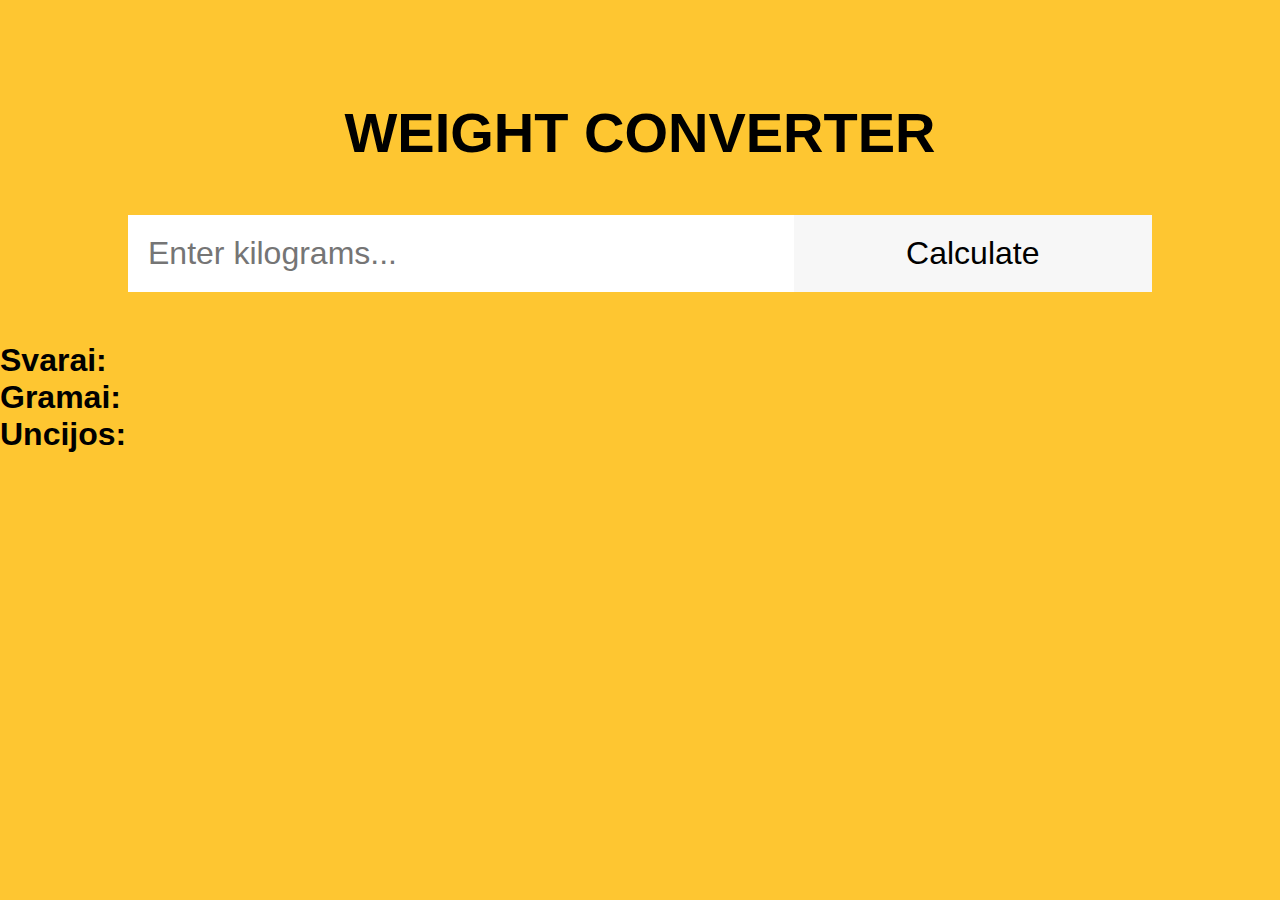
<file: Task 1/Index.html>
<!DOCTYPE html>
<html lang="en">
  <head>
    <meta charset="UTF-8" />
    <title>Weight Converter</title>
    <!-- Custom CSS -->
    <link rel="stylesheet" href="style.css" />
    <!-- Custom JS -->
    <script defer src="./script.js"></script>
  </head>
  <body>
    <header>
      <!-- Header code-->
    </header>

    <main>
      <div class="wrapper">
        <h1 class="headline">Weight Converter</h1>
        <!-- Users input -->
        <form>
          <input type="number" id="search" placeholder="Enter kilograms..." />
          <input type="submit" id="submit-btn" value="Calculate" />
        </form>
        <!-- Place for output after form submission -->
        <div id="output"></div>
      </div>
    </main>

    <footer>
      <!-- Footer code -->
    </footer>
  </body>
</html>
</file>
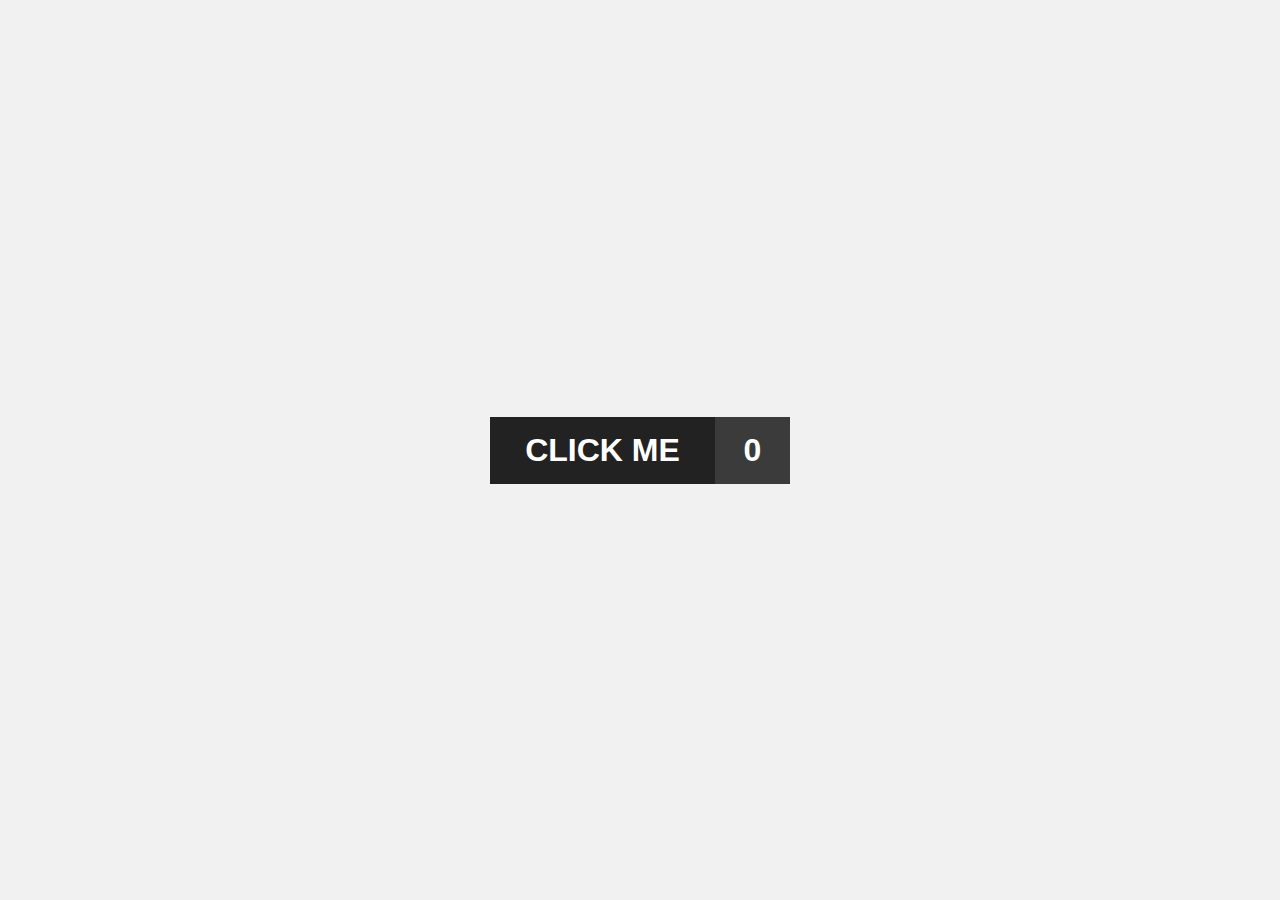
<file: Task 2/index.html>
<!DOCTYPE html>
<html lang="en">
  <head>
    <meta charset="UTF-8" />
    <title>Change button state</title>
    <!-- Custom CSS -->
    <link rel="stylesheet" href="./style.css" />
    <!-- Custom JS -->
    <script defer src="./script.js"></script>
  </head>
  <body>
    <header>
      <!-- Header code-->
    </header>

    <main>
      <div class="wrapper">
        <div class="btn">
          <div id="btn__element">CLICK ME</div>
          <div id="btn__state">0</div>
        </div>
      </div>
    </main>

    <footer>
      <!-- Footer code -->
    </footer>
  </body>
</html>
</file>
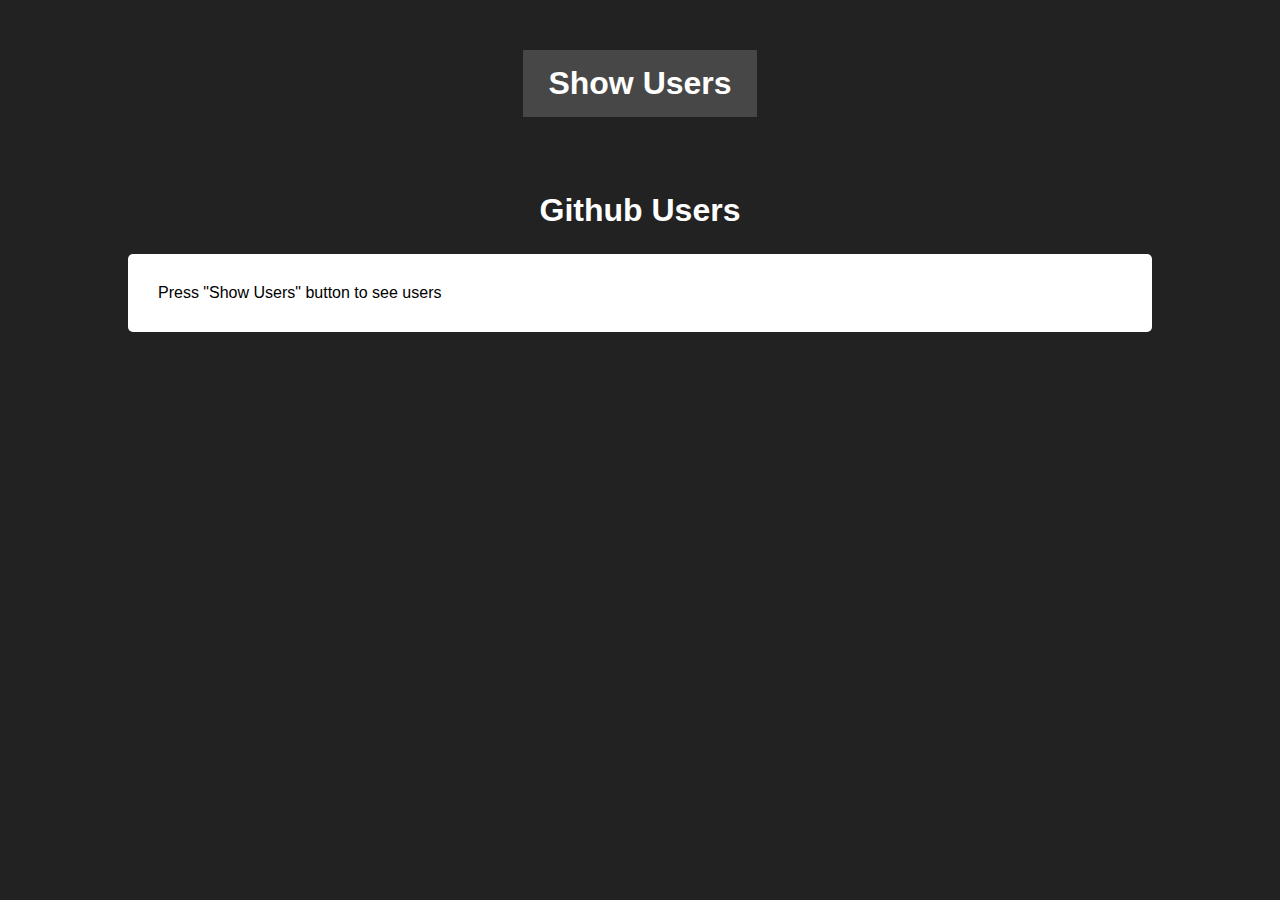
<file: Task 3/index.html>
<!DOCTYPE html>
<html lang="en">
  <head>
    <meta charset="UTF-8" />
    <title>Show Github users</title>
    <!-- Custom CSS -->
    <link rel="stylesheet" href="./style.css" />
    <!-- Custom JS -->
    <script src="./scripts/script.js" type="module"></script>
  </head>
  <body>
    <header>
      <!-- Header code-->
    </header>

    <main>
      <div class="wrapper">
        <div class="btn-container">
          <button id="btn">Show Users</button>
        </div>
        <div class="output-cointainer">
          <h1>Github Users</h1>
          <div id="output">
            <!-- Results goes here -->
            <p id="message">Press "Show Users" button to see users</p>
          </div>
        </div>
      </div>
    </main>

    <footer>
      <!-- Footer code -->
    </footer>
  </body>
</html>
</file>
<file: Task 1/style.css>
/* Resets */
* {
  margin: 0;
  padding: 0;
  box-sizing: border-box;
  font-family: 'Trebuchet MS', 'Lucida Sans Unicode', 'Lucida Grande',
    'Lucida Sans', Arial, sans-serif;
}

/* Mobile first */
.wrapper {
  min-height: 100vh;
  min-width: calc(100vw - (100vw - 100%));
  background-color: #fec631;
}

.headline {
  padding-top: 100px;
  font-size: 2.5em;
  text-align: center;
  color: #000;
  text-transform: uppercase;
}

form {
  max-width: 80%;
  margin: 50px auto;
  display: flex;
  flex-wrap: wrap;
}

#search {
  width: 65%;
  margin: 0;
  padding: 20px;
  outline: 0;
  border: 0;
  font-size: 1.1em;
}

#submit-btn {
  width: 35%;
  background-color: #f7f7f7;
  border: 0;
  outline: 0;
  font-size: 1.1em;
}

#submit-btn:hover {
  cursor: pointer;
  background-color: #000;
  color: #fff;
}

/* Tablet */
@media screen and (min-width: 768px) {
  .headline {
    font-size: 3.5em;
  }

  #search,
  #submit-btn {
    font-size: 2em;
  }
}
</file>
<file: Task 2/style.css>
/* Resets */
* {
  margin: 0;
  padding: 0;
  box-sizing: border-box;
  font-family: 'Trebuchet MS', 'Lucida Sans Unicode', 'Lucida Grande',
    'Lucida Sans', Arial, sans-serif;
}

/* Mobile first */
.wrapper {
  min-height: 100vh;
  min-width: calc(100vw - (100vw - 100%));
  display: flex;
  justify-content: center;
  align-items: center;
  background-color: #f1f1f1;
}

.btn {
  width: 300px;
  display: flex;
  justify-content: center;
  flex-wrap: wrap;
}
#btn__element {
  width: 75%;
  padding: 15px 25px;
  background-color: #222;
  border: #222;
  color: #fff;
  font-weight: bold;
  font-size: 2em;
  text-align: center;
}

#btn__element:hover {
  cursor: pointer;
  background-color: rgb(59, 59, 59);
}

#btn__state {
  width: 25%;
  padding: 15px 25px;
  background-color: rgb(59, 59, 59);
  border: #222;
  color: #fff;
  font-weight: bold;
  font-size: 2em;
  text-align: center;
}
</file>
<file: Task 3/style.css>
/* Resets */
* {
  margin: 0;
  padding: 0;
  box-sizing: border-box;
  font-family: 'Trebuchet MS', 'Lucida Sans Unicode', 'Lucida Grande',
    'Lucida Sans', Arial, sans-serif;
}

/* Mobile first */
.wrapper {
  min-height: 100vh;
  min-width: calc(100vw - (100vw - 100%));
  display: flex;
  flex-direction: column;
  align-items: center;
  background-color: #222;
}

.btn-container {
  width: 100%;
  display: flex;
  flex-direction: column;
  align-items: center;
}

.btn-container #btn {
  margin: 50px 0;
  padding: 15px 25px;
  background-color: #474747;
  border: #222;
  color: #fff;
  font-weight: bold;
  font-size: 2em;
  text-align: center;
}

.btn-container #btn:hover {
  cursor: pointer;
  opacity: 0.9;
}

.output-cointainer {
  width: 100%;
  margin: 25px 0;
  display: flex;
  flex-direction: column;
  align-items: center;
}

.output-cointainer h1 {
  color: #fff;
}

.output-cointainer #output {
  width: 80%;
  margin-top: 25px;
  padding: 30px;
  border-radius: 5px;
  background-color: #fff;
}
.user_card {
  display: flex;
  margin: 10px;
  padding: 10px;
  border: 1px solid #ccc;
  border-radius: 5px;
  text-align: center;
}

.user_card img {
  width: 100px;
  height: 100px;
  object-fit: cover;
}

.user_card p {
  margin: 10px 0 0;
  font-weight: bold;
}
</file>
